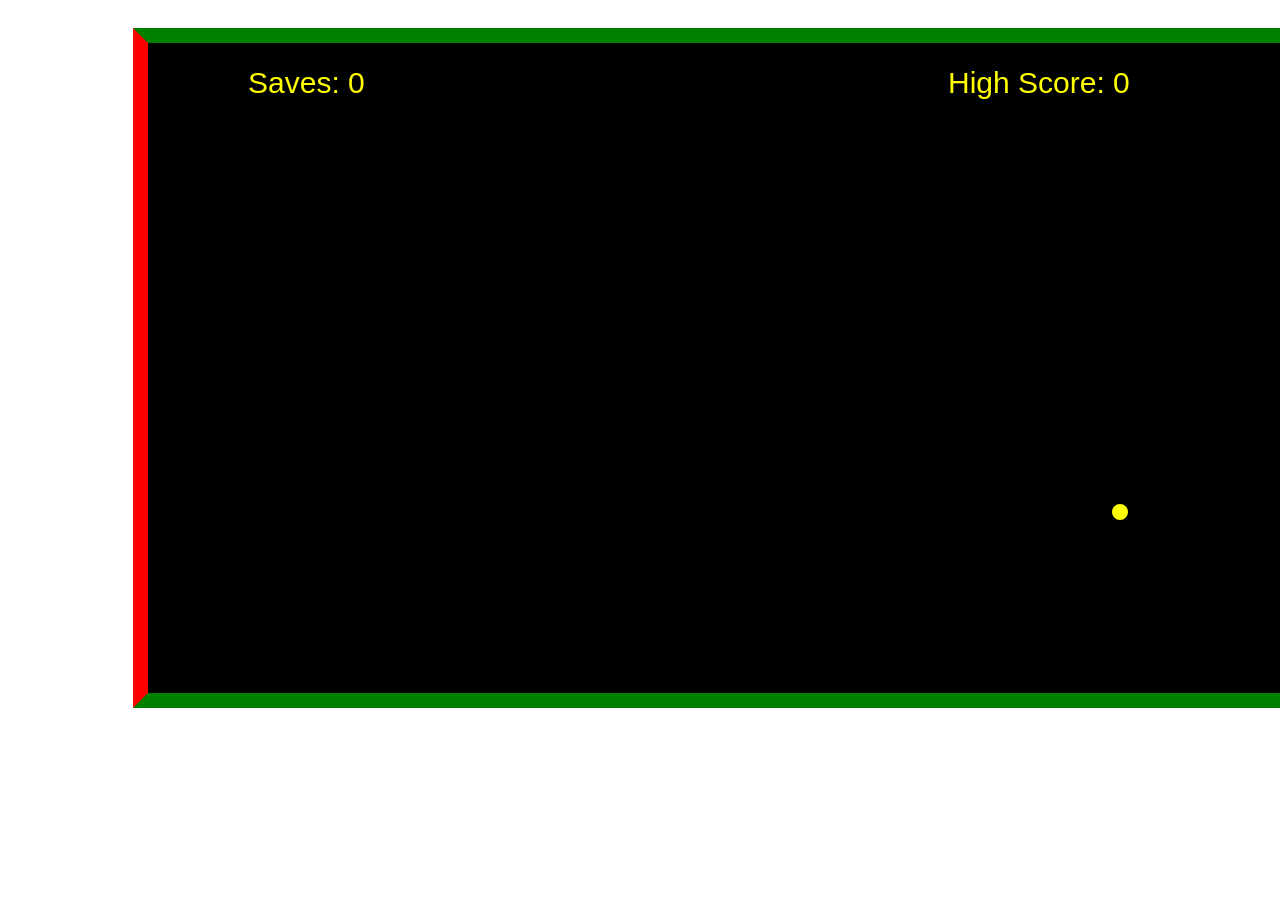
<file: index.html>
<!doctype html>
<html lang="en">
  <head>
    <meta charset="utf-8">
    <meta name="viewport" content="width=device-width, initial-scale=1">

    <link rel="stylesheet" href="styles.css">
    <title>Hello, world!</title>
  </head>

  
    <img id="goalie" src="img.png">   
   <canvas id="gameCanvas" height="650" width="1200"></canvas> 

  <body>

    <script src="js/bootstrap.js"></script>
    <script src="script.js"></script>
  </body>
</html>
</file>
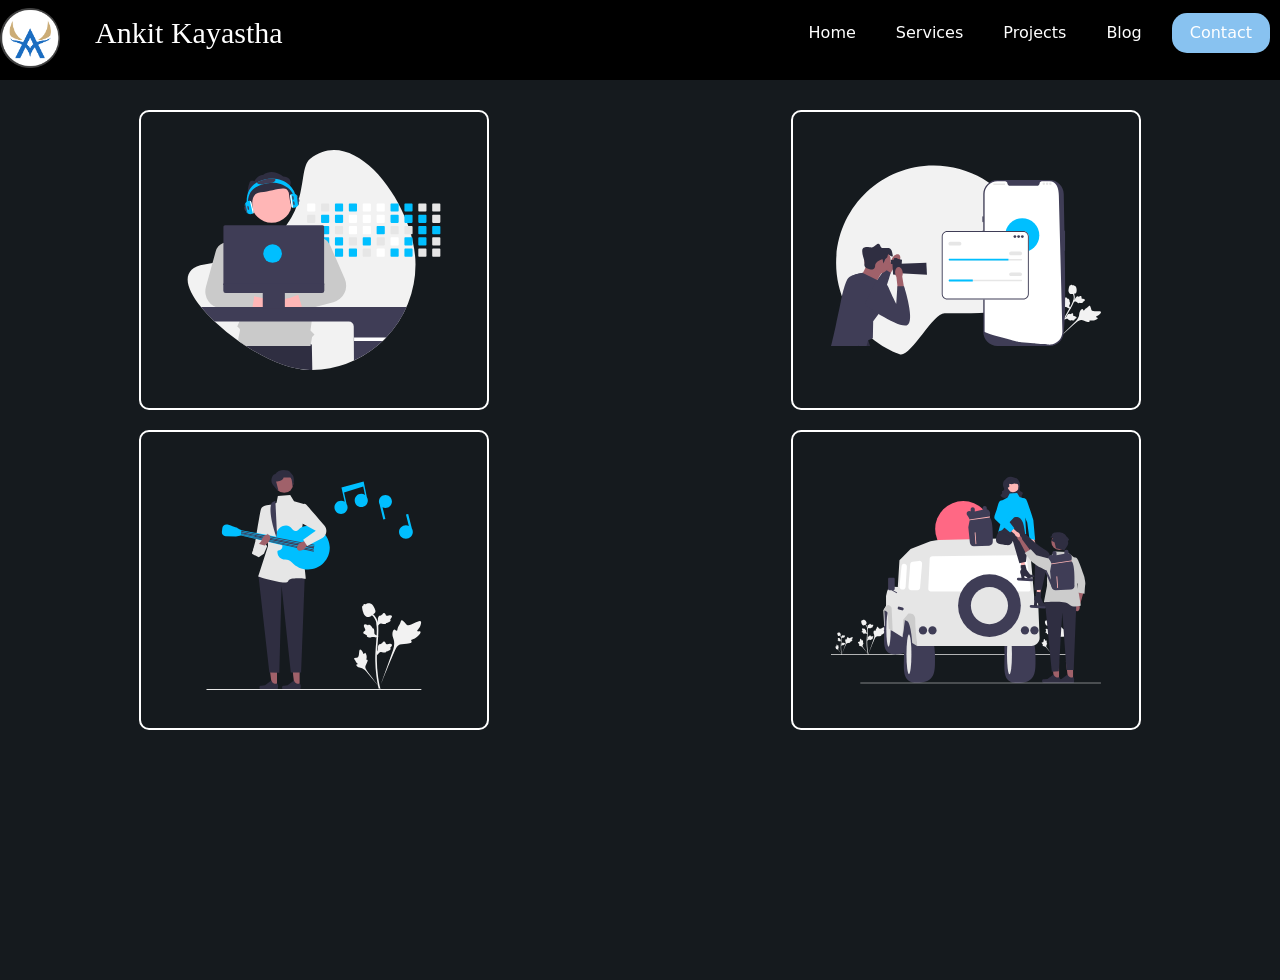
<file: css/index.html>
<!doctype html>
<html lang="en">

<head>
  <meta charset="utf-8">
  <meta name="viewport" content="width=device-width, initial-scale=1.0">

  <link href="css/bootstrap.css" rel="stylesheet">
  <link rel="stylesheet" href="styles.css">

  <title>ANKIT KAYASTHA</title>
  <link rel="icon" type="image/png" href="images/logo.png">
</head>

<body>
  <nav class="navbar">
    <div class="navbar-container">
      <div class="logo">
        <img src="images/logo.png">
        <a href="">Ankit Kayastha</a>
      </div>

      <div class="navbar-toggle" id="mobile-menu">
        <span class="bar"></span>
        <span class="bar"></span>
        <span class="bar"></span>
      </div>
      <ul class="navbar-menu">
        <li class="navbar-item">
          <a href="index.html" class="navbar-link">Home</a>
        </li>
        <li class="navbar-item">
          <a href="" class="navbar-link">Services</a>
        </li>
        <li class="navbar-item">
          <a href="" class="navbar-link">Projects</a>
        </li>
        <li class="navbar-item">
          <a href="https://arsenicwritings.blogspot.com/" target="_blank" class="navbar-link">Blog</a>
        </li>
        <li class="navbar-button">
          <a href="" class="button">Contact</a>
        </li>
    </div>
  </nav>

  <div class="main">
    <h1></h1>
    <h2></h2>
    <div class="main-img-container">
      <div class="row">
        <div class="col-lg-6">
          <img src="images/developer.svg" id="main-img">
        </div>
        <div class="col-lg-6">
          <img src="images/photographer.svg" id="main-img">
        </div>
      </div>
      <div class="row">
        <div class="col-lg-6">
          <img src="images/guitar.svg" id="main-img">
        </div>
        <div class="col-lg-6">
          <img src="images/trip.svg" id="main-img">
        </div>
      </div>
    </div>





    <script src="js/bootstrap.js"></script>

    <script src="script.js"></script>

</body>

</html>
</file>
<file: styles.css>
.{
    box-sizing: border-box;
    height: 100%;
    width: 100%;
    margin: 0;
    padding: 0;
}

#gameCanvas{
    margin: 20px 125px;
    border: 15px solid;
    border-color: green green green  red;
    cursor: pointer;

}

#goalie{
    display: none;
}
</file>
<file: css/styles.css>
*{
    box-sizing: border-box;
    margin: 0;
    padding: 0;
}

.main{
    width: 100%;
    height: 100vh;
    position: relative;
    overflow: hidden;
    background: rgb(21, 26, 30);
}

h1{
    color: #00bfff;
    margin: 10px 5px; 
}

.logo{
    flex-basis: 80%;
}

.logo img{
    height: 60px; 
    width: 60px; 
}

.logo a{
    color: white;
    font-size: 30px;
    margin-left: 30px;
    text-decoration: none;
    font-family: cursive;
}

.navbar{
    background: rgb(0, 0, 0);
    height: 80px;
    display: flex;
    justify-content: center;
    align-items: center;
    position: sticky;
    top: 0;
    z-index: 100;
}

.navbar-container{
    display: flex;
    justify-content: space-between;
    width: 100%;
    max-width: 1300px;
    margin: 0 auto;
    padding: 0;
}

.navbar-menu{
    display: flex;
    align-items: center;
    list-style: none;
    text-align: center;
}

.navbar-link{
    text-decoration: none;
    margin: 10px;
    align-items: center;
    justify-content: center;
    padding: 0 10px;
    color: white;
}

.navbar-link:hover{
    color: rgb(171, 251, 171);
    transition: all 0.4s ease;
}

.navbar-button{
    display: flex;
    justify-content: center;
    align-items: center;
    padding: 5px 10px;
    width: 100%;
}

.button{
    text-decoration: none;
    color: white;
    justify-content: center;
    align-items: center;
    height: 100%;
    width: 100%;
    border: none;
    outline: none;
    padding: 8px 18px;
    border-radius: 15px;
    background-color: #88c2f0;
}

.button:hover{
    background-color: lightgreen;
    transition: all 0.4s ease;
    color: white;
}

.row{
    display: flex;
    text-align: center;
}

#main-img{
    margin-top: 20px;
    height: 300px;
    width: 350px;
    padding: 6%;
    border: 2px solid #ffffff;
    border-radius: 10px;
}

#main-img:hover{
    border: 2px solid #8bc6f6;
}


@media screen and (max-width: 991px){
    .main{
        height: 105%;
        max-width: 100%;
        overflow: hidden;
    }

    body{
        overflow-x: hidden;
    }
    .nav-container {
        display: flex;
        justify-content: space-between;
        height: 100px;
        z-index: 1;
        width: 100%;
        max-width: 1300px;
        padding: 0;
    }

    .navbar-menu{
        display: grid;
        grid-template-columns: auto;
        margin: 0;
        width: 100%;
        position: absolute;
        top: -1000px;
        opacity: 0; 
        transition: all 0.4s ease;
        height: 50vh;
        z-index: -1;  
        
    }
    
    .navbar-menu.active{
        background:rgb(0, 0, 0);
        top: 100%;
        opacity: 1;
        transition: all 0.4s ease;
        z-index: 99 ;
        height: 50vh;
    }

    .navbar-toggle .bar{
        width: 20px;
        height: 3px;
        margin: 5px auto;
        transition: all 0.3s ease-in-out;
        background: white;
        display: block;
        cursor: pointer;
    }

    .navbar-item{
        width: 100%;
    }

    .navbar-link{
        text-align: center;
        padding: 10px;
        width: 100%;
        display: table;
        margin: 5px;
    }

    #mobile-menu{
        position: absolute;
        top: 25%;
        right: 5%;
        transform: translate(5%,20%);
    }

    .navbar-button{
        padding-bottom: 10px;
    }

    .button{
        display: flex;
        justify-content: center;
        width: 20%;
        margin: 0;
    }

    .logo{
        margin-left: 10px;
        margin-bottom: 10px;
    }

    #main-img{
        margin: 20px;
        height: 200px;
        width: 233px;
    }

    #mobile-menu.is-active .bar:nth-child(2){
        opacity: 0;

    }
    
    #mobile-menu.is-active .bar:nth-child(1){
        transform: translateY(8px) rotate(-45deg);
               
    }

    #mobile-menu.is-active .bar:nth-child(3){
        transform: translateY(-8px) rotate(45deg);
               
    }
}
</file>
